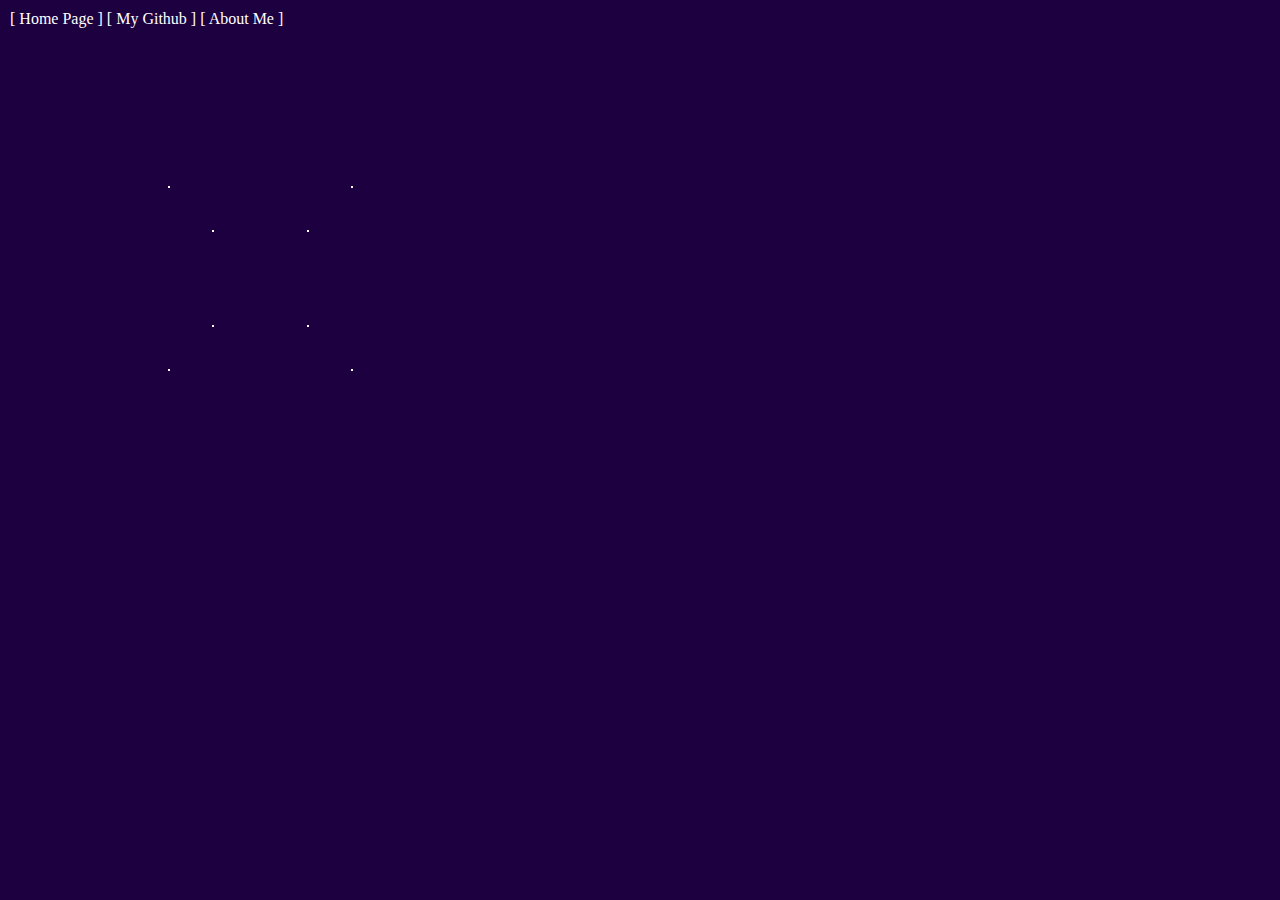
<file: terminal/index.html>
<!DOCTYPE html>
<html lang="en">
<head>
    <meta charset="UTF-8">
    <meta http-equiv="X-UA-Compatible" content="IE=edge">
    <meta name="viewport" content="width=device-width, initial-scale=1.0">
    <title>Loading...</title>
    <link rel="stylesheet" href="./style.css">
</head>
<!--
    You really wanted to see the source code, huh? 
    nerd.
-->
<body>
    <header>
        <nav>
            <a href="../index.html">[ Home Page ]</a>
            <a href="https://github.com/averieyy">[ My Github ]</a>
            <a href="./aboutme.html">[ About Me ]</a>
        </nav>
    </header>
    <main>

        <canvas id="mainCanv" width="500px", height="500px" class="logorender"></canvas>
    </main>

    <script type="text/javascript">
        document.title = "Terminal - user@"+document.documentURI.split("//")[1].split("/")[0];
    </script>
    <script src="./wireframerenderer.js"></script>
</body>
</html>
</file>
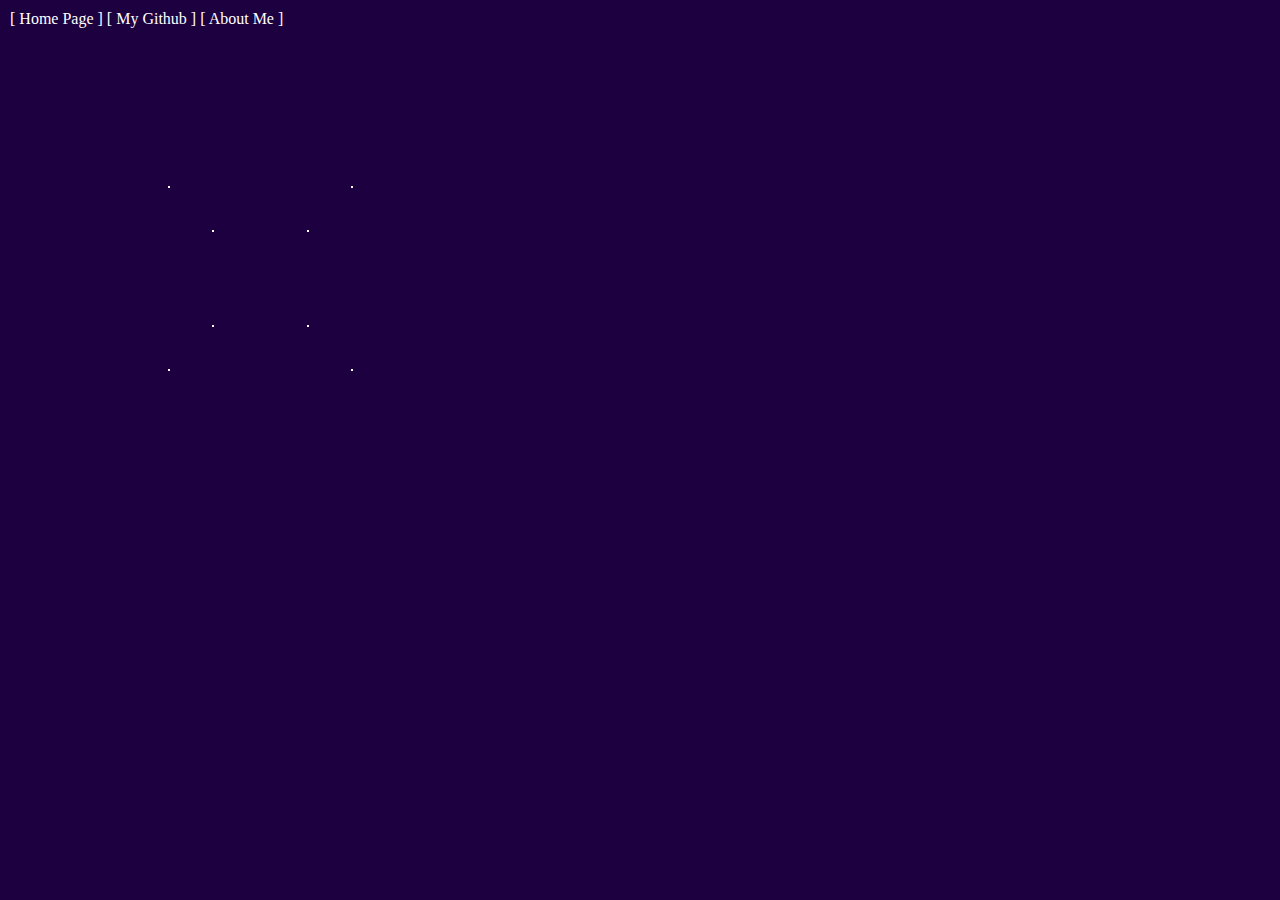
<file: terminal/aboutme.html>
<!DOCTYPE html>
<html lang="en">
<head>
    <meta charset="UTF-8">
    <meta http-equiv="X-UA-Compatible" content="IE=edge">
    <meta name="viewport" content="width=device-width, initial-scale=1.0">
    <title>Loading...</title>
    <link rel="stylesheet" href="./style.css">
</head>
<body>
    <header>
        <nav>
            <a href="./main.html">[ Home Page ]</a>
            <a href="https://github.com/averieyy">[ My Github ]</a>
            <a onclick="document.getElementById('aboutMe').style='text-decoration:line-through;'", id="aboutMe">[ About Me ]</a>
        </nav>
    </header>
    <canvas id="mainCanv" width="500px", height="500px"></canvas>
    <script>
        document.title = "About me - user@"+document.documentURI.split("//")[1].split("/")[0];
        
    </script>
    <script src="./wireframerenderer.js"></script>
</body>
</html>
</file>
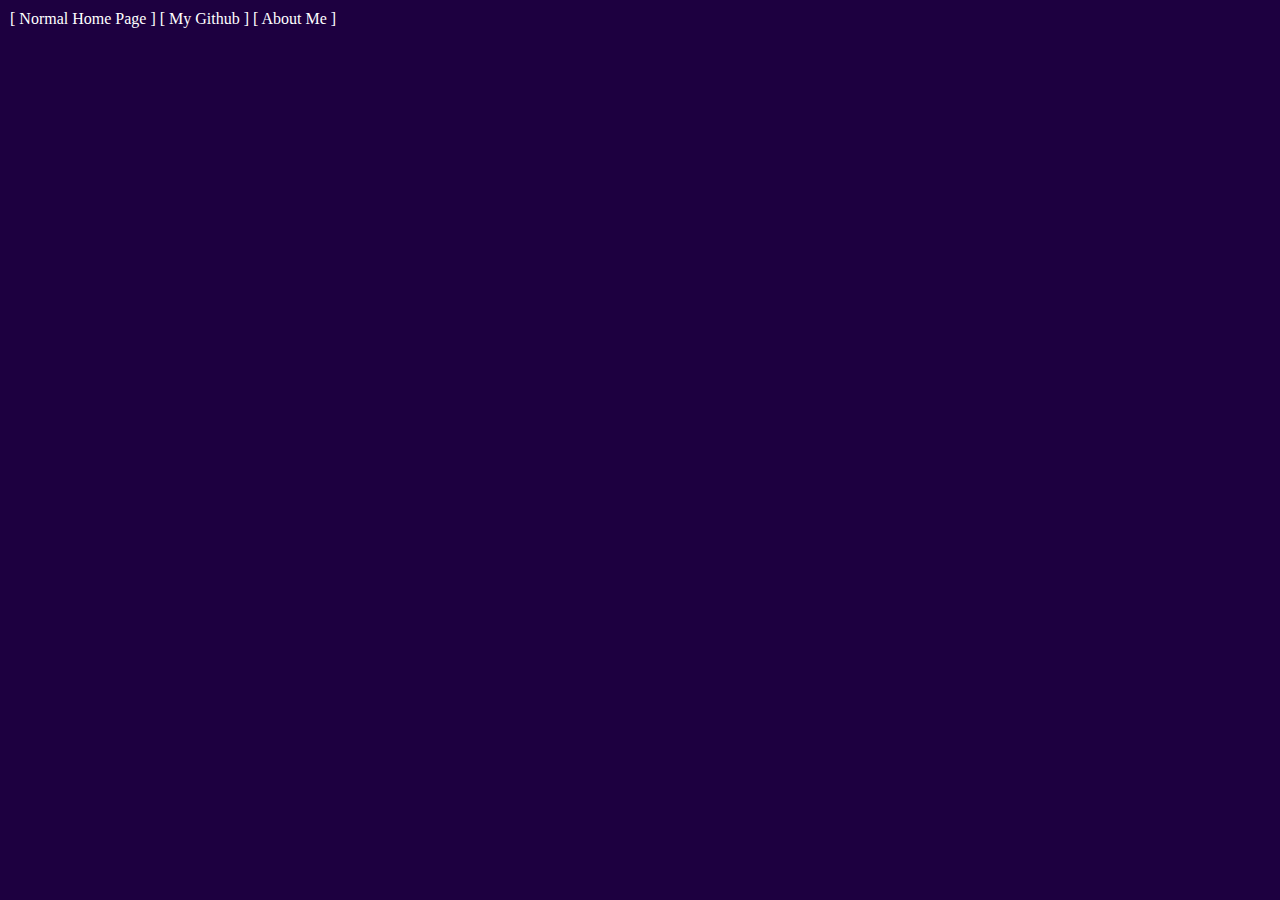
<file: terminal/main.html>
<!DOCTYPE html>
<html lang="en">
<head>
    <meta charset="UTF-8">
    <meta http-equiv="X-UA-Compatible" content="IE=edge">
    <meta name="viewport" content="width=device-width, initial-scale=1.0">
    <title>Loading...</title>
    <link rel="stylesheet" href="./style.css">
</head>
<!--
    You really wanted to see the source code, huh? 
    nerd.
-->
<body>
    <header>
        <nav>
            <a href="../index.html">[ Normal Home Page ]</a>
            <a href="https://github.com/averieyy">[ My Github ]</a>
            <a href="./aboutme.html">[ About Me ]</a>
        </nav>
    </header>
    <main>

    </main>

    <script type="text/javascript">
        document.title = "Terminal - user@"+document.documentURI.split("//")[1].split("/")[0];
    </script>
</body>
</html>
</file>
<file: terminal/style.css>
body {
    background-color: #1d0040;
    color: #ffffff;
    font-family: Consolas;
    margin: 0px;
    padding: 10px;
}

a {
    text-decoration: none;
    color: #ffffff;
}

canvas {
    padding: 0%;
}
</file>
